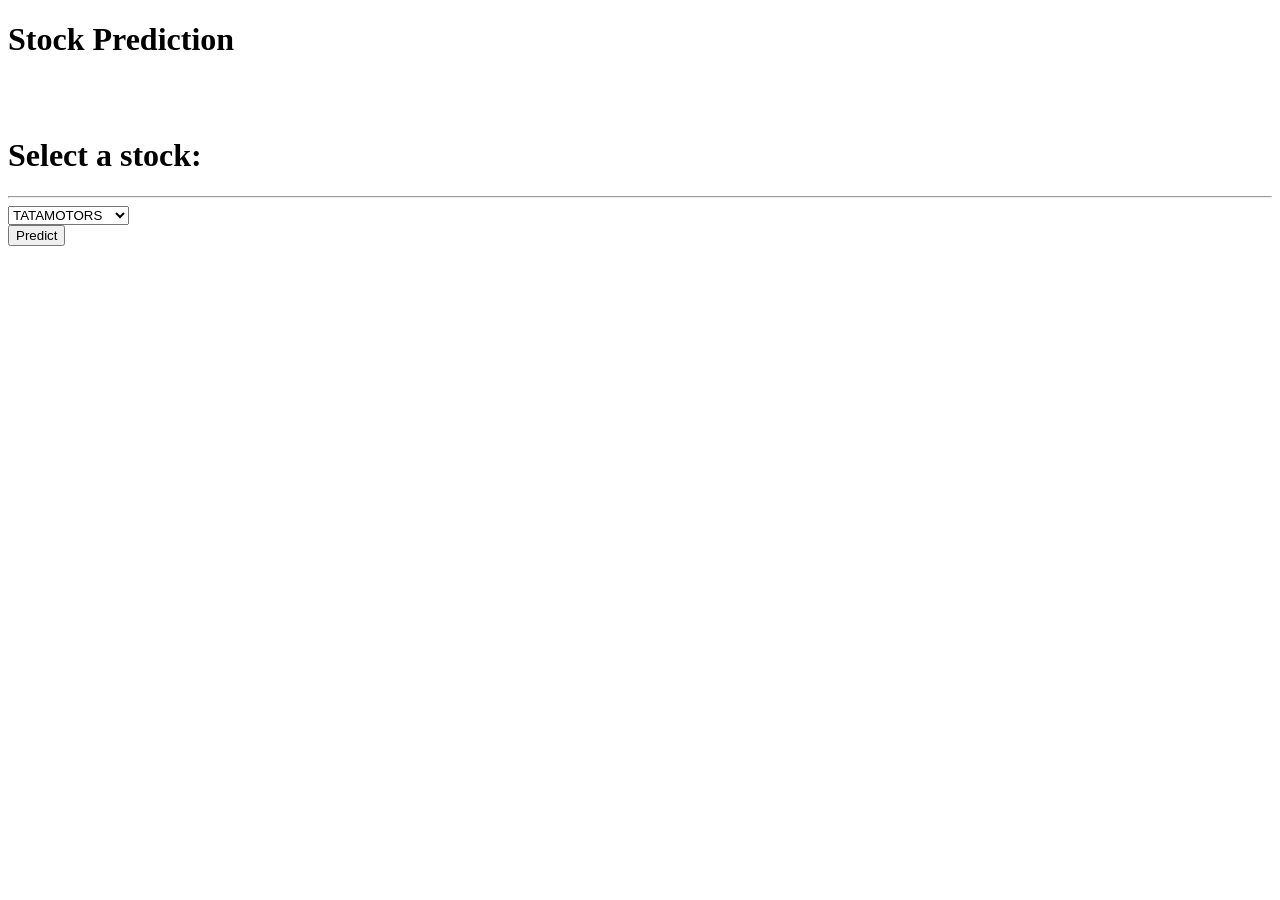
<file: templates/index1.html>
<!DOCTYPE html>
<html>
<link rel="stylesheet" href="http://127.0.0.1:8080/static/landing.css">
<head>
    <title>Stock Prediction App</title>
</head>
<body>
    <div id="app">
        <div id="wrapper">
            <!-- Make sure data-text equals the text you put inside the tags. -->
            <h1 class="glitch" data-text="Stock Prediction">Stock Prediction</h1>
        </div>
    </div>
    <br>
    <br>
    <form action="/predict" method="GET">
        <label for="stock_name"><h1>Select a stock:</h1></label>
        <hr>
        <select name="stock_name" id="stock_name">
            <option value="TATAMOTORS">TATAMOTORS</option>
            <option value="HCLTECH">HCLTECH</option>
            <option value="POWERGRID">POWERGRID</option>
            <option value="HDFCLIFE">HDFCLIFE</option>
            <option value="EICHERMOT">EICHERMOT</option>
            <option value="BAJAJ-AUTO">BAJAJ-AUTO</option>
            <option value="TECHM">TECHM</option>
            <option value="NTPC">NTPC</option>
            <option value="SBILIFE">SBILIFE</option>
            <option value="AXISBANK">AXISBANK</option>
            <option value="LT">LT</option>
            <option value="KOTAKBANK">KOTAKBANK</option>
            <option value="BRITANNIA">BRITANNIA</option>
            <option value="INFY">INFY</option>
            <option value="WIPRO">WIPRO</option>
            <option value="HEROMOTOCO">HEROMOTOCO</option>
            <option value="NESTLEIND">NESTLEIND</option>
            <option value="ADANIENT">ADANIENT</option>
            <option value="HINDALCO">HINDALCO</option>
            <option value="TCS">TCS</option>
            <option value="ICICIBANK">ICICIBANK</option>
            <option value="DRREDDY">DRREDDY</option>
            <option value="BHARTIARTL">BHARTIARTL</option>
            <option value="RELIANCE">RELIANCE</option>
            <option value="JSWSTEEL">JSWSTEEL</option>
            <option value="GRASIM">GRASIM</option>
            <option value="ADANIPORTS">ADANIPORTS</option>
            <option value="TATASTEEL">TATASTEEL</option>
            <option value="HDFCBANK">HDFCBANK</option>
            <option value="TATACONSUM">TATACONSUM</option>
            <option value="APOLLOHOSP">APOLLOHOSP</option>
            <option value="HDFC">HDFC</option>
            <option value="COALINDIA">COALINDIA</option>
            <option value="ASIANPAINT">ASIANPAINT</option>
            <option value="TITAN">TITAN</option>
            <option value="CIPLA">CIPLA</option>
            <option value="ITC">ITC</option>
            <option value="MARUTI">MARUTI</option>
            <option value="SBIN">SBIN</option>
            <option value="UPL">UPL</option>
            <option value="HINDUNILVR">HINDUNILVR</option>
            <option value="ULTRACEMCO">ULTRACEMCO</option>
            <option value="ONGC">ONGC</option>
            <option value="INDUSINDBK">INDUSINDBK</option>
            <option value="DIVISLAB">DIVISLAB</option>
            <option value="BPCL">BPCL</option>
            <option value="M_M">M&M</option>
            <option value="SUNPHARMA">SUNPHARMA</option>
            <option value="BAJAJFINSV">BAJAJFINSV</option>
            <option value="BAJFINANCE">BAJFINANCE</option>
            <!-- Add more options for other stocks -->
        </select>
        <br>
        <script></script>
        <input type="submit" value="Predict">
    </form>
    <div>
        <!-- {{sentiment}} -->
    </div>
    <!-- <script>
        document.addEventListener("DOMContentLoaded", function() {
        let i;
        x=document.getElementById("sent")
        for(i=0;i<length(stockl);i++){
            x.appendChild(stockl[i],sentiment[i])
        }});
    </script> -->
</body>
<!-- <footer>This site or its users do not claim to offer any financial advice</footer> -->
</html>
</file>
